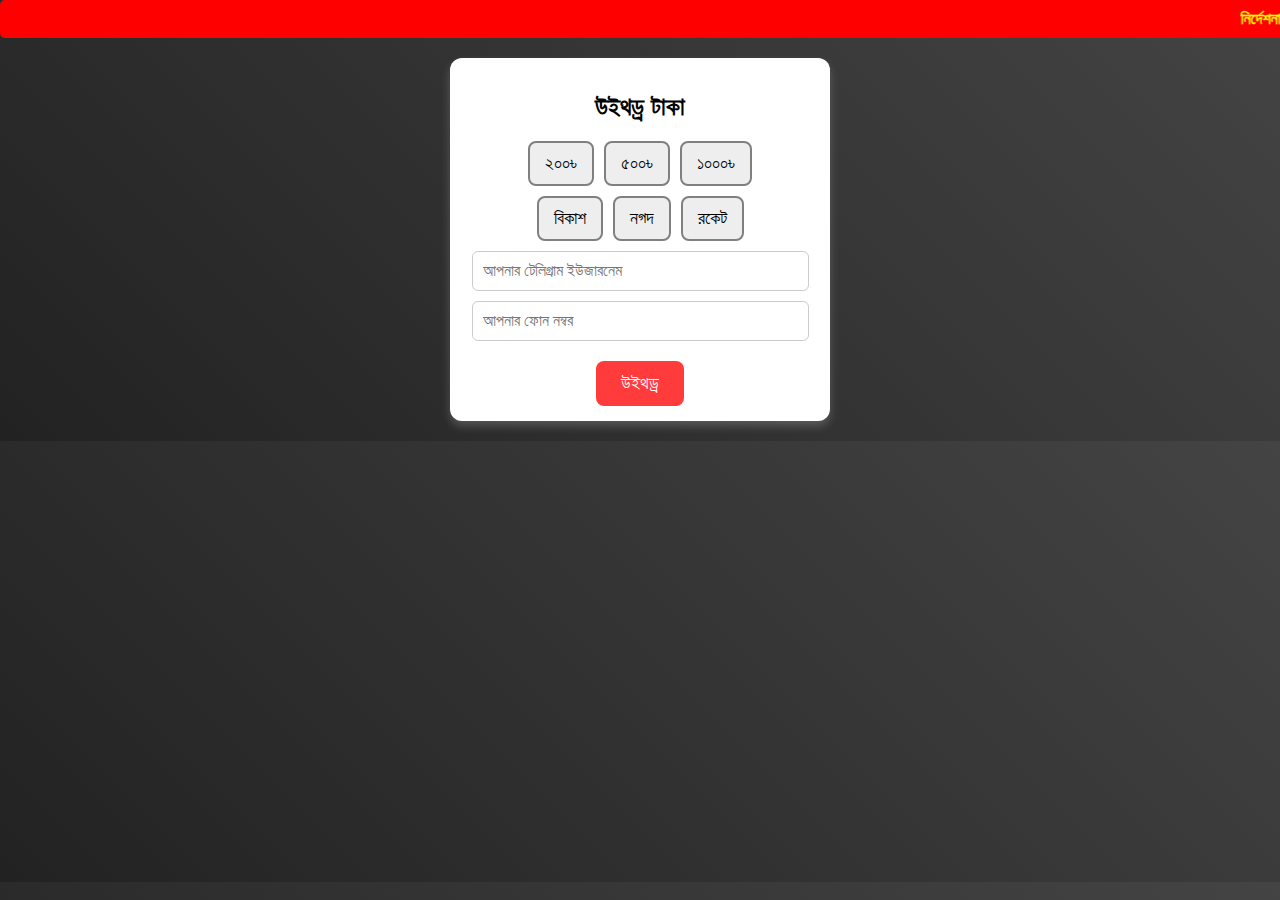
<file: index.html>
<!DOCTYPE html>
<html lang="bn">
<head>
    <meta charset="UTF-8">
    <meta name="viewport" content="width=device-width, initial-scale=1.0">
    <title>Withdrawal System</title>
    <link rel="stylesheet" href="style.css">
</head>
<body>

    <!-- নির্দেশনা টেক্সট -->
    <div class="header">
        <marquee>নির্দেশনা: টাকা ও পেমেন্ট মেথড সিলেক্ট করুন, আপনার তথ্য ইনপুট দিন, তারপর "উইথড্র" বাটনে চাপ দিন।</marquee>
    </div>

    <!-- উইথড্র কার্ড -->
    <div class="withdraw-card">
        <h2>উইথড্র টাকা</h2>

        <!-- টাকা সিলেক্ট করার অপশন -->
        <div class="amount-container">
            <div class="amount">২০০৳</div>
            <div class="amount">৫০০৳</div>
            <div class="amount">১০০০৳</div>
        </div>

        <!-- পেমেন্ট মেথড -->
        <div class="payment-container">
            <div class="payment">বিকাশ</div>
            <div class="payment">নগদ</div>
            <div class="payment">রকেট</div>
        </div>

        <!-- ইনপুট -->
        <input type="text" id="username" placeholder="আপনার টেলিগ্রাম ইউজারনেম">
        <input type="text" id="phone" placeholder="আপনার ফোন নম্বর">

        <!-- উইথড্র বাটন -->
        <button id="withdrawBtn">উইথড্র</button>

        <!-- রিকোয়েস্ট স্ট্যাটাস -->
        <div id="withdrawRequests"></div>
    </div>

    <script src="script.js"></script>
</body>
</html>
</file>
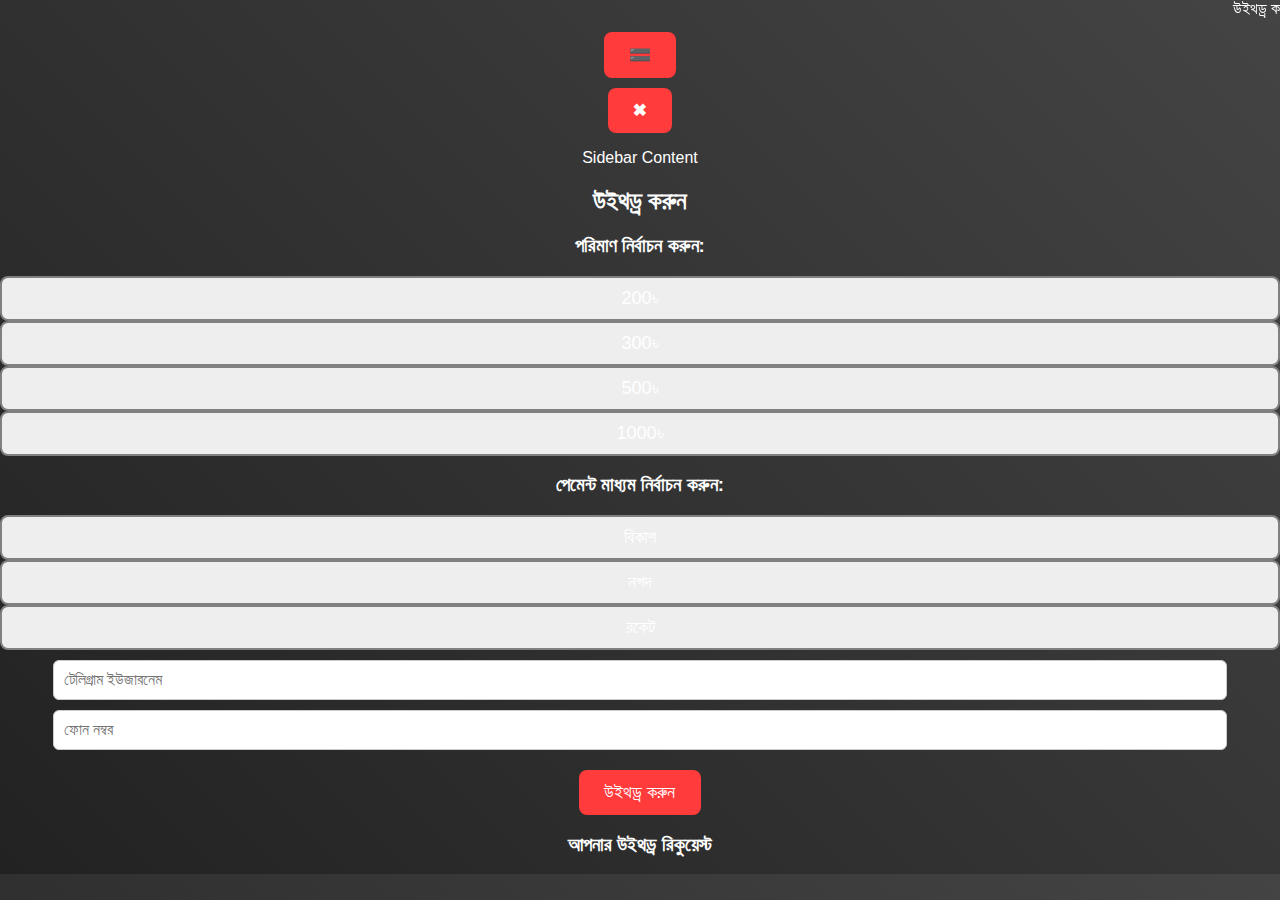
<file: withdraw.html>
<!DOCTYPE html>
<html lang="bn">
<head>
    <meta charset="UTF-8">
    <meta name="viewport" content="width=device-width, initial-scale=1.0">
    <title>Withdrawal Page</title>
    <link rel="stylesheet" href="style.css">
</head>
<body>

    <!-- স্ক্রলিং টেক্সট -->
    <marquee class="marquee">উইথড্র করতে আপনার পরিমাণ ও পেমেন্ট মাধ্যম সিলেক্ট করুন, তারপর টেলিগ্রাম ইউজারনেম ও ফোন নম্বর দিন।</marquee>

    <!-- মেনু ও সাইডবার -->
    <div class="topbar">
        <button id="menuBtn">🟰</button>
    </div>
    <div id="sidebar">
        <button id="closeSidebar">✖</button>
        <p>Sidebar Content</p>
    </div>

    <!-- উইথড্র ফর্ম -->
    <div class="withdraw-box">
        <h2>উইথড্র করুন</h2>

        <!-- টাকা নির্বাচন -->
        <div class="amount-section">
            <h3>পরিমাণ নির্বাচন করুন:</h3>
            <div class="amount-options">
                <div class="amount" data-value="200">200৳</div>
                <div class="amount" data-value="300">300৳</div>
                <div class="amount" data-value="500">500৳</div>
                <div class="amount" data-value="1000">1000৳</div>
            </div>
        </div>

        <!-- পেমেন্ট মাধ্যম নির্বাচন -->
        <div class="payment-section">
            <h3>পেমেন্ট মাধ্যম নির্বাচন করুন:</h3>
            <div class="payment-options">
                <div class="payment" data-method="Bkash">বিকাশ</div>
                <div class="payment" data-method="Nagad">নগদ</div>
                <div class="payment" data-method="Rocket">রকেট</div>
            </div>
        </div>

        <!-- ইনপুট ফিল্ড -->
        <input type="text" id="telegramUsername" placeholder="টেলিগ্রাম ইউজারনেম">
        <input type="text" id="phoneNumber" placeholder="ফোন নম্বর">

        <!-- উইথড্র বাটন -->
        <button id="withdrawBtn">উইথড্র করুন</button>

        <!-- উইথড্র লিস্ট -->
        <h3>আপনার উইথড্র রিকুয়েস্ট</h3>
        <ul id="withdrawList"></ul>
    </div>

    <script src="script.js"></script>
</body>
</html>
</file>
<file: style.css>
/* 🔹 পুরো পেজের ব্যাকগ্রাউন্ড */
body {
    font-family: Arial, sans-serif;
    text-align: center;
    margin: 0;
    padding: 0;
    background: linear-gradient(45deg, #222, #333, #444);
    color: white;
}

/* 🔹 নির্দেশনা বার */
.header marquee {
    font-weight: bold;
    color: yellow;
    background: red;
    padding: 10px;
    font-size: 16px;
    border-radius: 5px;
    display: block;
    width: 100%;
}

/* 🔹 উইথড্র কার্ড */
.withdraw-card {
    background: white;
    color: black;
    width: 90%;
    max-width: 350px;
    margin: 20px auto;
    padding: 15px;
    border-radius: 12px;
    box-shadow: 0 5px 10px rgba(255, 255, 255, 0.2);
}

/* 🔹 টাকা ও পেমেন্ট অপশন */
.amount-container, .payment-container {
    display: flex;
    justify-content: center;
    gap: 10px;
    margin: 10px 0;
}

.amount, .payment {
    padding: 10px 15px;
    border: 2px solid gray;
    border-radius: 8px;
    cursor: pointer;
    font-size: 18px;
    transition: 0.3s;
    background: #eee;
}

.amount:hover, .payment:hover {
    background: #ddd;
}

.amount.selected, .payment.selected {
    background: #28a745;
    color: white;
    border-color: #218838;
    font-weight: bold;
    box-shadow: 0 3px 8px rgba(0, 255, 0, 0.5);
}

/* 🔹 ইনপুট ডিজাইন */
input {
    display: block;
    margin: 10px auto;
    padding: 10px;
    width: 90%;
    border: 1px solid #ccc;
    border-radius: 6px;
    font-size: 16px;
}

/* 🔹 উইথড্র বাটন */
button {
    padding: 12px 25px;
    background: #ff3b3b;
    color: white;
    font-size: 18px;
    border: none;
    cursor: pointer;
    border-radius: 8px;
    margin-top: 10px;
    position: relative;
    overflow: hidden;
    transition: 0.3s;
}

/* 🔹 প্রেস ইফেক্ট */
button:active {
    background: darkred;
    transform: scale(0.95);
}

/* 🔹 রিকোয়েস্ট স্ট্যাটাস */
.pending {
    color: orange;
    font-weight: bold;
}

.canceled {
    color: red;
    font-weight: bold;
}

/* 🔹 ছোট ক্যান্সেল বাটন */
.cancel-btn {
    padding: 8px 15px; /* আগের চেয়ে ছোট */
    font-size: 14px; /* টেক্সট সাইজ ছোট */
    background: #ff0000; /* লাল রঙ */
    color: white;
    border: none;
    border-radius: 6px;
    cursor: pointer;
    transition: 0.3s;
}

/* 🔹 ক্যান্সেল বাটন প্রেস ইফেক্ট */
.cancel-btn:active {
    background: darkred;
    transform: scale(0.95);
    }
</file>
